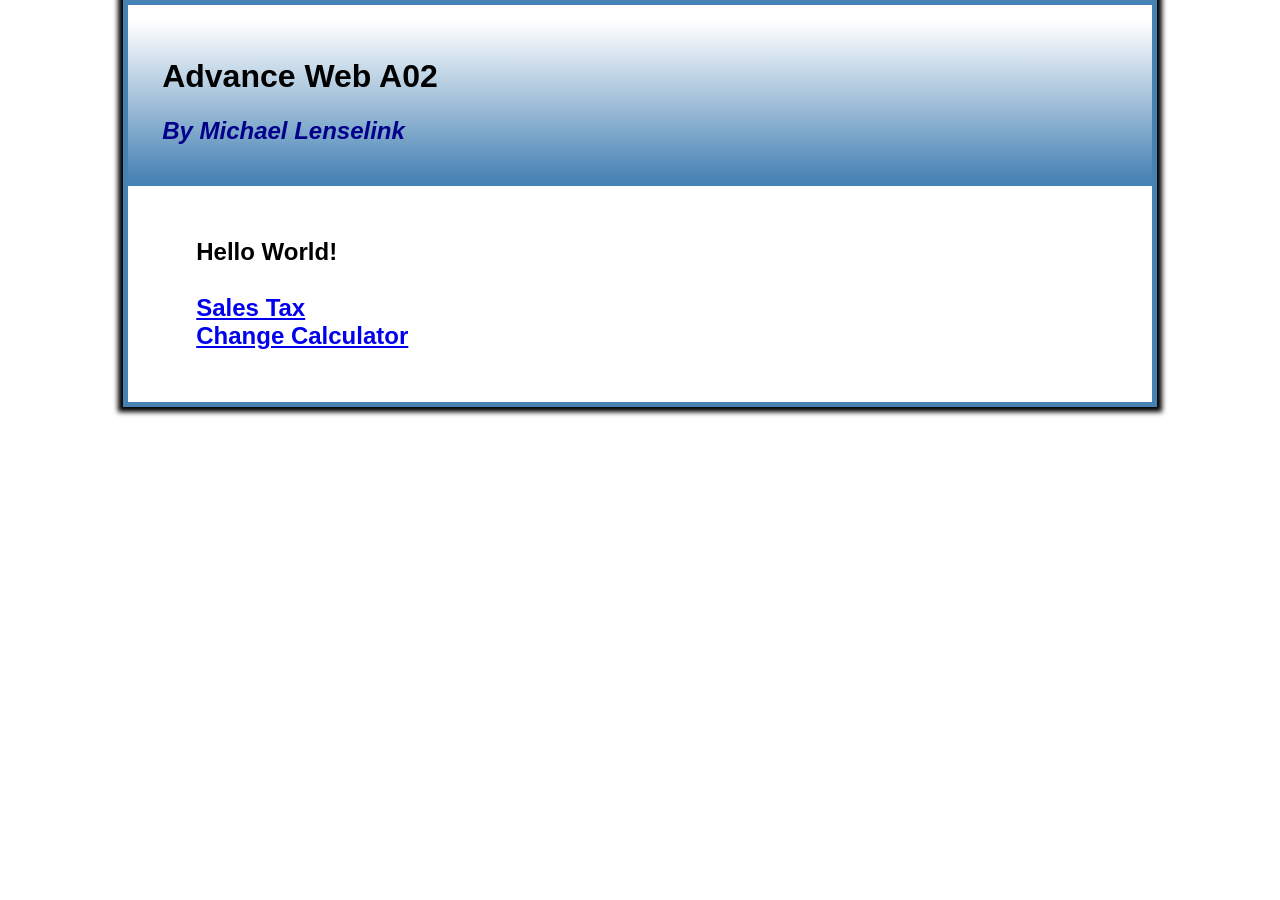
<file: index.html>
<!DOCTYPE html>

<html lang="en">
<head>
    <meta charset="utf-8" />
    <meta name="viewport" content="width=device-width, initial-scale=1" />
    <title>A02</title>
    <link href="styles/main.css" rel="stylesheet" type="text/css" />
</head>
<header>
    <h1>Advance Web A02</h1>
    <h2>By Michael Lenselink</h2>
</header>
<body>
    <main>
        <h2>
            Hello World!
            <br>
            <br>
            <a href="SalesTax/index.html">Sales Tax</a>
            <br>
            <a href="Change/index.html">Change Calculator</a>
        </h2>
    </main>
</body>
</html>
</file>
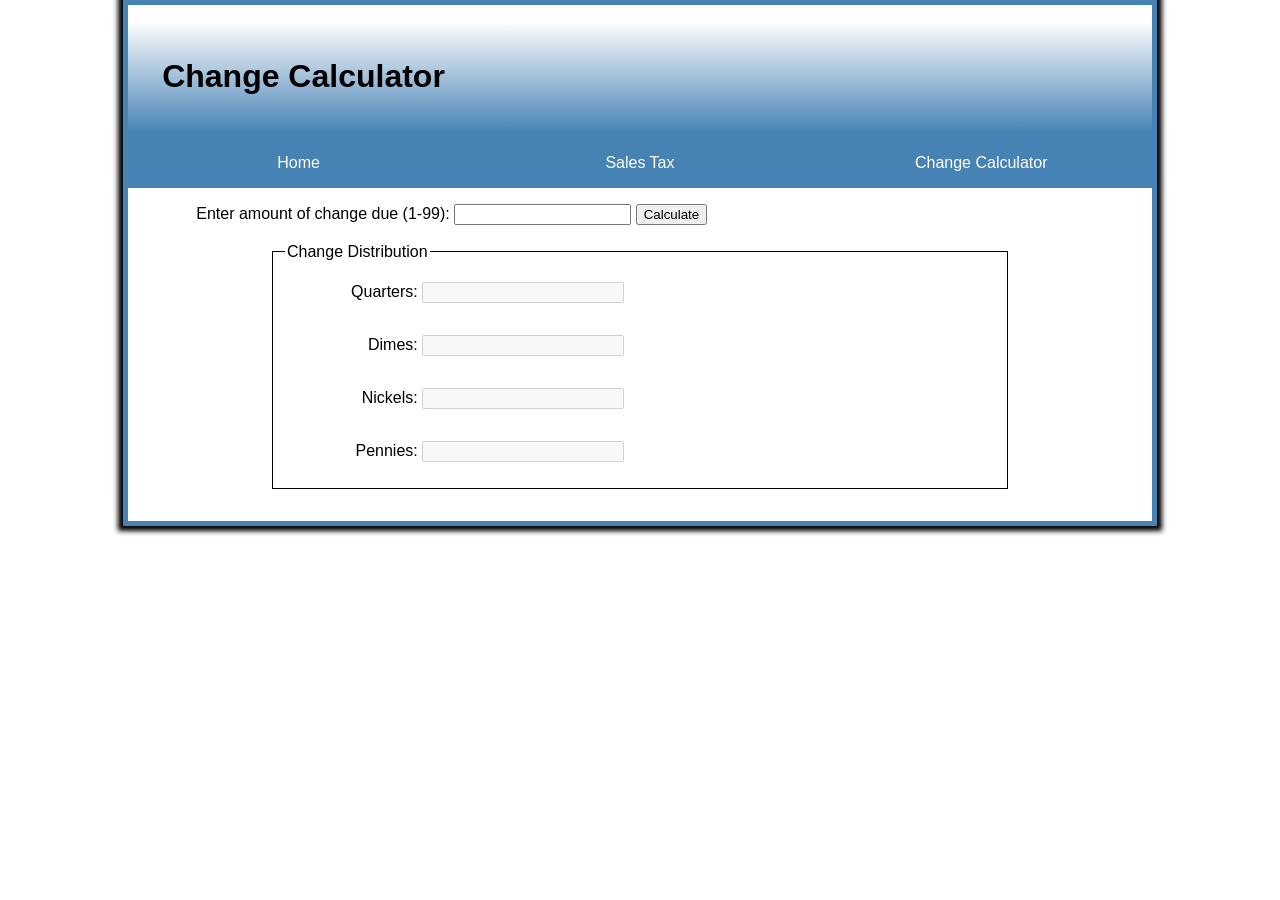
<file: Change/index.html>
<!DOCTYPE html>

<html lang="en">
<head>
    <meta charset="utf-8" />
    <meta name="viewport" content="width=device-width, initial-scale=1" />
    <title>Calculator</title>
    <link href="../styles/change.css" rel="stylesheet" type="text/css" />
</head>
<header>
    <h1>Change Calculator</h1>
</header>
<nav id="mobile_menu"></nav>
<nav id="nav_menu">
    <ul>
        <li><a href="../index.html">Home</a></li>
        <li><a href="../SalesTax/index.html">Sales Tax</a></li>
        <li><a href="../Change/index.html">Change Calculator</a></li>
    </ul>
</nav>
<br>
<body>
    <main>
        <div>
            <label for="dollarInput">Enter amount of change due (1-99):</label>
            <input type="text" id="dollarInput" name="dollarInput">
            <input type="button" value="Calculate" id="buttonCalculate">
        </div>
        <br>
        <fieldset>
            <legend>Change Distribution</legend>
            <form id="formSalesTax" name="formSalesTax" action="" method="">
                <div>
                    <label for="quarters">Quarters:</label>
                    <input id="quarters" type="text" name="quarters" disabled>
                </div>
                <div>
                    <label for="dimes">Dimes:</label>
                    <input id="dimes" type="text" name="dimes" disabled>
                </div>
                <div>
                    <label for="nickels">Nickels:</label>
                    <input id="nickels" type="text" name="nickels" disabled>
                </div>
                <div>
                    <label for="pennies">Pennies:</label>
                    <input id="pennies" type="text" name="pennies" disabled>
                </div>
            </form>
    </fieldset>
    </main>
    <script src="Change.js"></script>
</body>
</html>
</file>
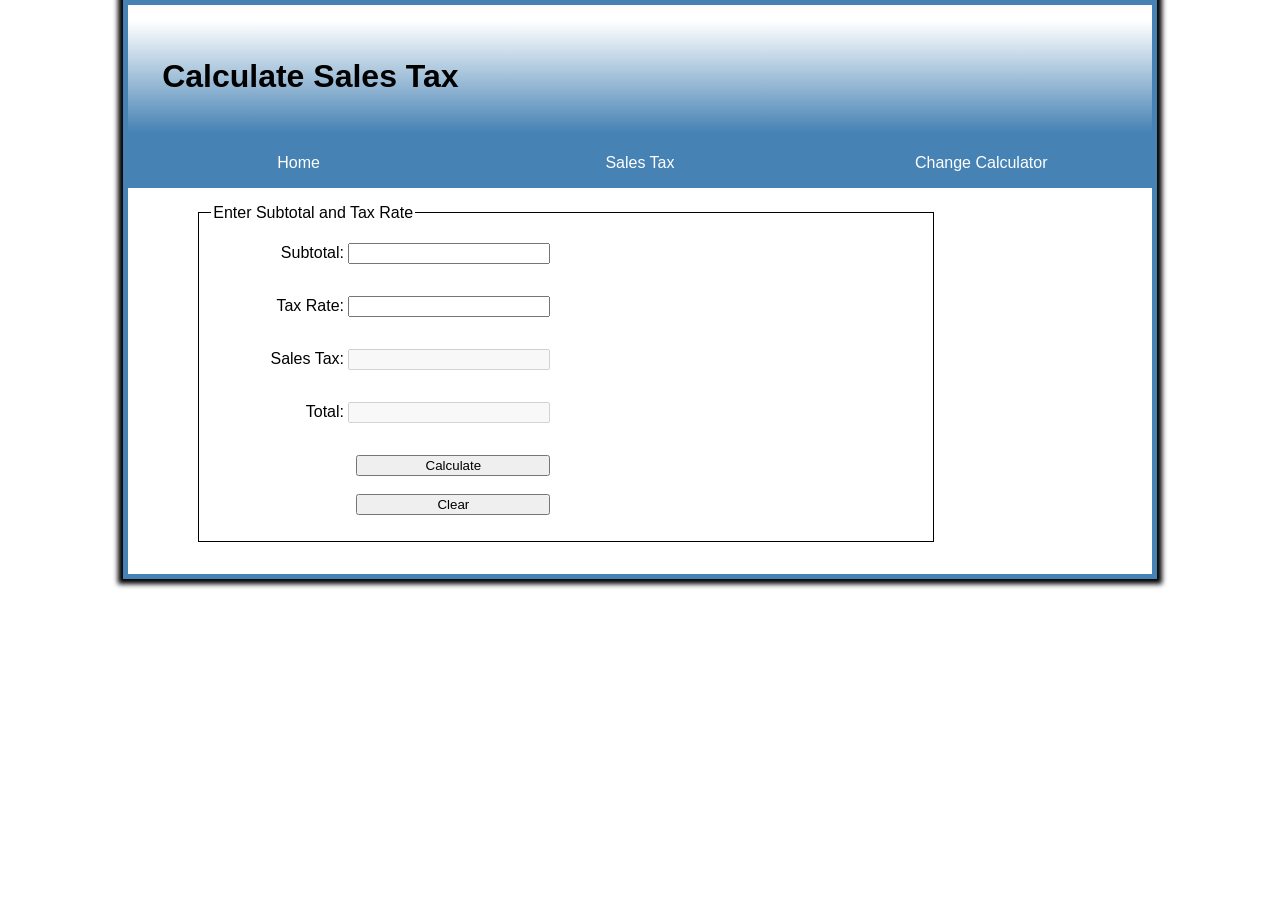
<file: SalesTax/index.html>
<!DOCTYPE html>

<html lang="en">
<head>
    <meta charset="utf-8" />
    <meta name="viewport" content="width=device-width, initial-scale=1" />
    <title>Calculator</title>
    <link href="../styles/main.css" rel="stylesheet" type="text/css" />
</head>
<header>
    <h1>Calculate Sales Tax</h1>
</header>
<nav id="mobile_menu"></nav>
<nav id="nav_menu">
    <ul>
        <li><a href="../index.html">Home</a></li>
        <li><a href="../SalesTax/index.html">Sales Tax</a></li>
        <li><a href="../Change/index.html">Change Calculator</a></li>
    </ul>
</nav>
<br>
<body>
    <main>
        <fieldset>
            <legend>Enter Subtotal and Tax Rate</legend>
            <form id="formSalesTax" name="formSalesTax" action="" method="">
                <div>
                    <label for="subtotal">Subtotal:</label>
                    <input id="subtotal" type="text" name="subtotal">
                </div>
                <div>
                    <label for="taxRate">Tax Rate:</label>
                    <input id="taxRate" type="text" name="taxRate">
                </div>
                <div>
                    <label for="salesTax">Sales Tax:</label>
                    <input id="salesTax" type="text" name="salesTax" disabled>
                </div>
                <div>
                    <label for="total">Total:</label>
                    <input id="total" type="text" name="total" disabled>
                </div>
                <div>
                    <input type="button" value="Calculate" title="buttonSubmit" id="buttonSubmit">
                    <br>
                    <br>
                    <input type="button" value="Clear" title="buttonClear" id="buttonClear">
                </div>
            </form>
        </fieldset>
    </main>
    <script src="SalesTax.js"></script>
</body>
</html>
</file>
<file: styles/main.css>
*
{
    margin: 10;
    padding: 10;
    font: sans-serif;
}

header
{
    padding-left: 3.3333%;
    padding-right: 3.3333%;
    margin-top: 1em;
    margin-bottom: 0;
    padding-top: 1em;
    padding-bottom: 1em;
    border-bottom: 0.3125em solid steelblue;
    background-image: linear-gradient(white, steelblue);
    color: black;
}

body
{
    align-content: center;
    max-width: 1024px;
    width: 95%;
    border: 0.3125em;
    border-style: solid;
    border-color: steelblue;
    box-shadow: 0 0 0.3125em 0.3125em black;
    margin: auto;
    font-family: sans-serif;
}

main
{
    margin-left: 3.3333%;
    padding-left: 3.3333%;
    margin-right: 3.3333%;
    padding-right: 3.3333%;
    margin-top: 1em;
    margin-bottom: 1em;
    padding-top: 1em;
    padding-bottom: 1em;
    display: flex;
    flex-direction: row;
}


h1
{
    font: sans_serif;
    color: black;
}

header h2
{
    color: darkblue;
    font-style: italic;
}

#nav_menu
{
    width: 100%;
    margin-bottom: 0;
}

#nav_menu ul
{
    list-style-type: none;
    position: relative;
    margin-top: 0;
    margin-bottom: 0;
    margin-left: 0;
    padding-left: 0;
    border-top: none;
}

#nav_menu li
{
    margin-top: 0;
    margin-bottom: 0;
}

#nav_menu ul li
{
    float: left;
    width: 33.33%;
}

#nav_menu ul li a
{
    display: block;
    text-align: center;
    padding: 1em 0;
    text-decoration: none;
    background-color: steelblue;
    color: white;
}

#nav_menu ul li a:hover
{
    color: black;
    background-color: lightsteelblue;
}

main form div
{
    padding: 1em;
}

main form
{
    text-align: right;  
    width: 50%;
}

main fieldset
{
    align-self: center;
    width: 80%;
    text-align: left;
    border: black;
    border-style: solid;
    border-width: 1px;
}

main input
{
    width: 60%;
}
</file>
<file: styles/change.css>
*
{
    margin: 10;
    padding: 10;
    font: sans-serif;
}

header
{
    padding-left: 3.3333%;
    padding-right: 3.3333%;
    margin-top: 1em;
    margin-bottom: 0;
    padding-top: 1em;
    padding-bottom: 1em;
    border-bottom: 0.3125em solid steelblue;
    background-image: linear-gradient(white, steelblue);
    color: black;
}

body
{
    align-content: center;
    max-width: 1024px;
    width: 95%;
    border: 0.3125em;
    border-style: solid;
    border-color: steelblue;
    box-shadow: 0 0 0.3125em 0.3125em black;
    margin: auto;
    font-family: sans-serif;
}

main
{
    margin-left: 3.3333%;
    padding-left: 3.3333%;
    margin-right: 3.3333%;
    padding-right: 3.3333%;
    margin-top: 1em;
    margin-bottom: 1em;
    padding-top: 1em;
    padding-bottom: 1em;
    display: flex;
    flex-direction: column;
}


h1
{
    font: sans_serif;
    color: black;
}

header h2
{
    color: darkblue;
    font-style: italic;
}

#nav_menu
{
    width: 100%;
    margin-bottom: 0;
}

#nav_menu ul
{
    list-style-type: none;
    position: relative;
    margin-top: 0;
    margin-bottom: 0;
    margin-left: 0;
    padding-left: 0;
    border-top: none;
}

#nav_menu li
{
    margin-top: 0;
    margin-bottom: 0;
}

#nav_menu ul li
{
    float: left;
    width: 33.33%;
}

#nav_menu ul li a
{
    display: block;
    text-align: center;
    padding: 1em 0;
    text-decoration: none;
    background-color: steelblue;
    color: white;
}

#nav_menu ul li a:hover
{
    color: black;
    background-color: lightsteelblue;
}


main form div
{
    padding: 1em;
}

main form
{
    text-align: right;  
    width: 50%;
}

main fieldset
{
    align-self: center;
    width: 80%;
    text-align: left;
    border: black;
    border-style: solid;
    border-width: 1px;
}

main form input
{
    width: 60%;
}
</file>
